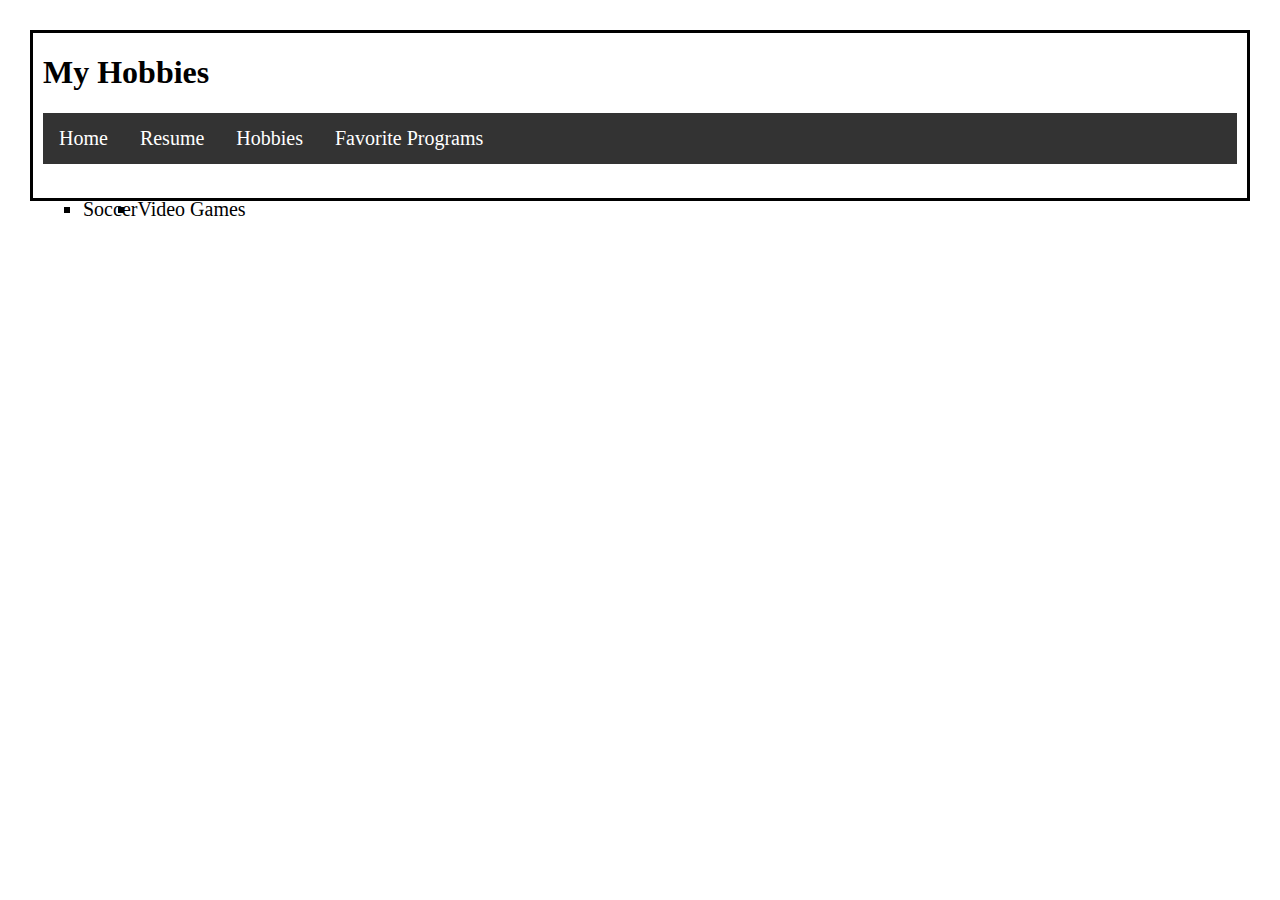
<file: hobbies.html>
<!DOCTYPE html>
<html>
    <head>
        <title>First_Project</title>
        <link rel = "stylesheet" href = "style.css">
    </head>
    <body>
        <h1>My Hobbies</h1>
        <ul class = "navbar">
            <li><a href="index.html">Home</a></li>
            <li><a href="resume.html">Resume</a></li>
            <li><a href="hobbies.html">Hobbies</a></li>
            <li><a href="programs.html">Favorite Programs</a></li>
        </ul>
        <br>
        <ul>
            <li>Soccer</li>
            <li>Video Games</li>
        </ul>
    </body>
</html>
</file>
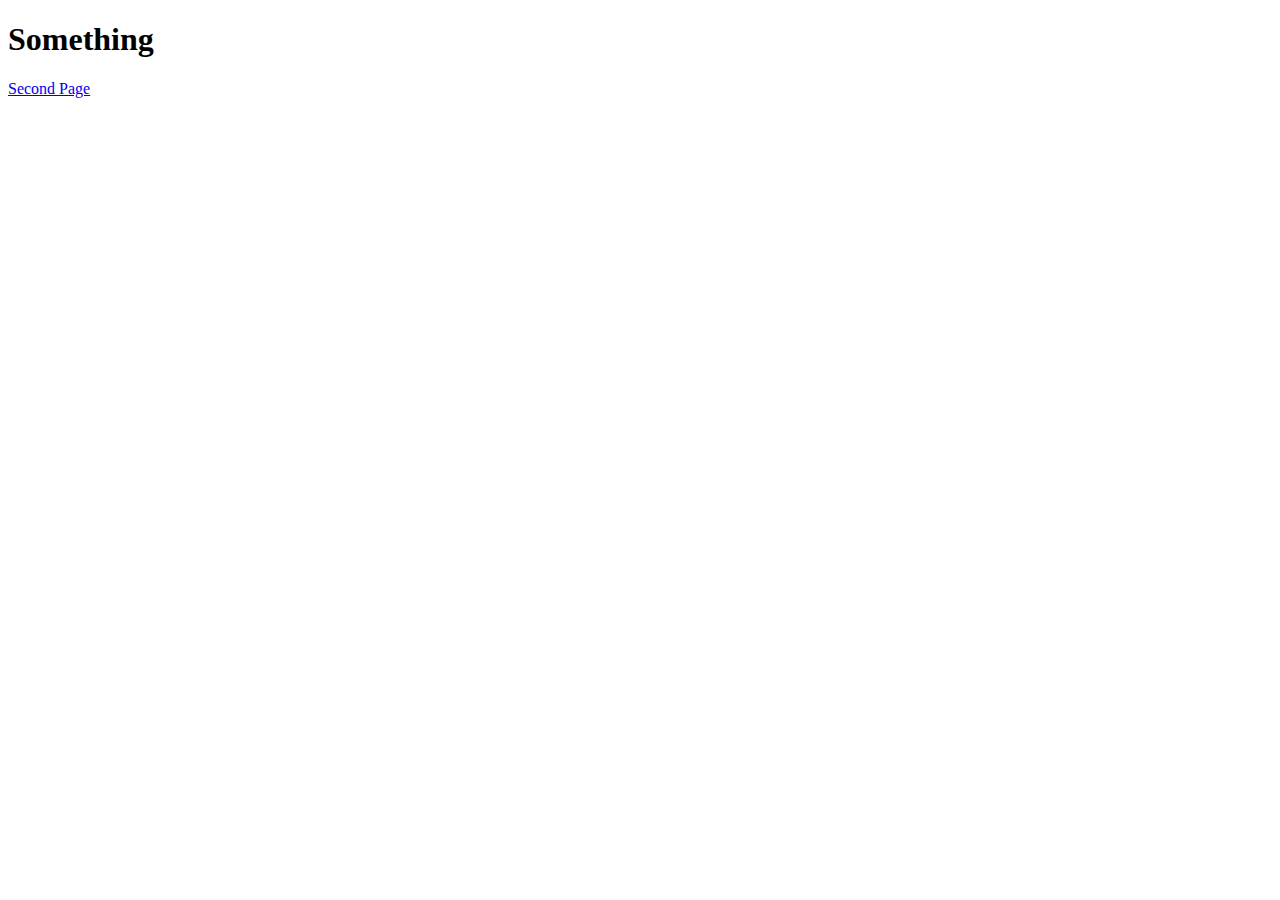
<file: main.html>
<!DOCTYPE html>
<html>
    <head>
        <title>First_Project</title>
    </head>
    <body>
        <h1>Something</h1>
        <a href = "second.html"onclick=>Second Page</a>
        <br>
        <img scr = "https://encrypted-tbn0.gstatic.com/images?q=tbn:ANd9GcQI-P6YEj913dohub0u4P1irgsYRp4WCHw3-g&usqp=CAU",height = "300"px>
    </body>
</html>
</file>
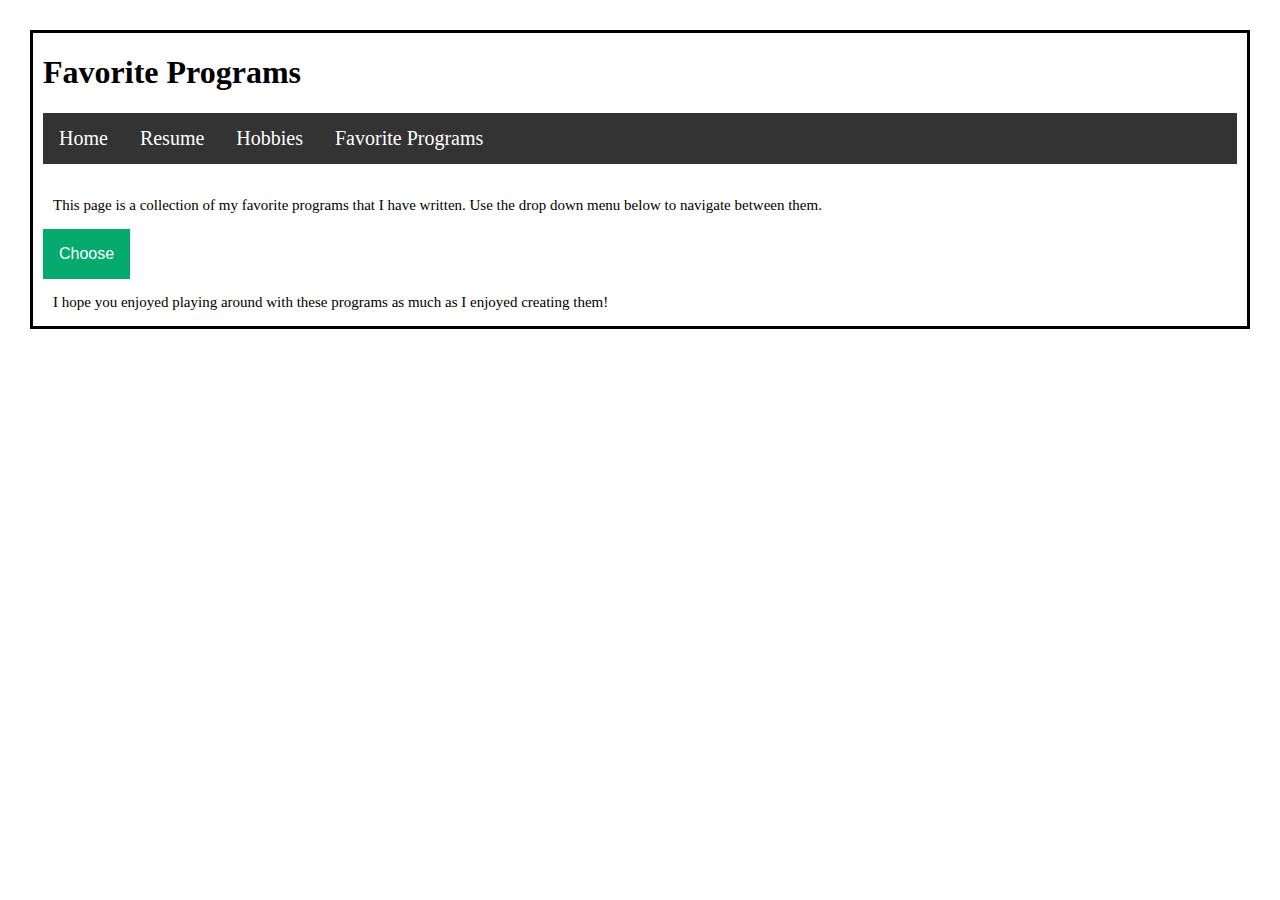
<file: programs.html>
<!DOCTYPE html>
<html>
    <head>
        <title>First_Project</title>
        <link rel = "stylesheet" href = "style.css">
    </head>
    <body>
        <h1>Favorite Programs</h1>
        <ul class = "navbar">
            <li><a href="index.html">Home</a></li>
            <li><a href="resume.html">Resume</a></li>
            <li><a href="hobbies.html">Hobbies</a></li>
            <li><a href="programs.html">Favorite Programs</a></li>
        </ul>
        <br>
        <p>This page is a collection of my favorite programs that I have written. Use the drop down menu below to navigate between them.</p>
        <div class="dropdown">
            <button class="dropbtn">Choose</button>
            <div class="dropdown-content">
                <iframe frameborder="0" width="500px" height="600px" src="https://replit.com/@Evan257/Github-iframe-1?embed=true"></iframe>
                <iframe frameborder="0" width="500px" height="600px" src="https://replit.com/@Evan257/Github-iframe-2?embed=true"></iframe>
                <iframe frameborder="0" width="500px" height="600px" src="https://replit.com/@Evan257/Github-iframe-3?embed=true"></iframe>
            </div>
          </div>
        <br>
        <p>I hope you enjoyed playing around with these programs as much as I enjoyed creating them!</p>
    </body>
</html>
</file>
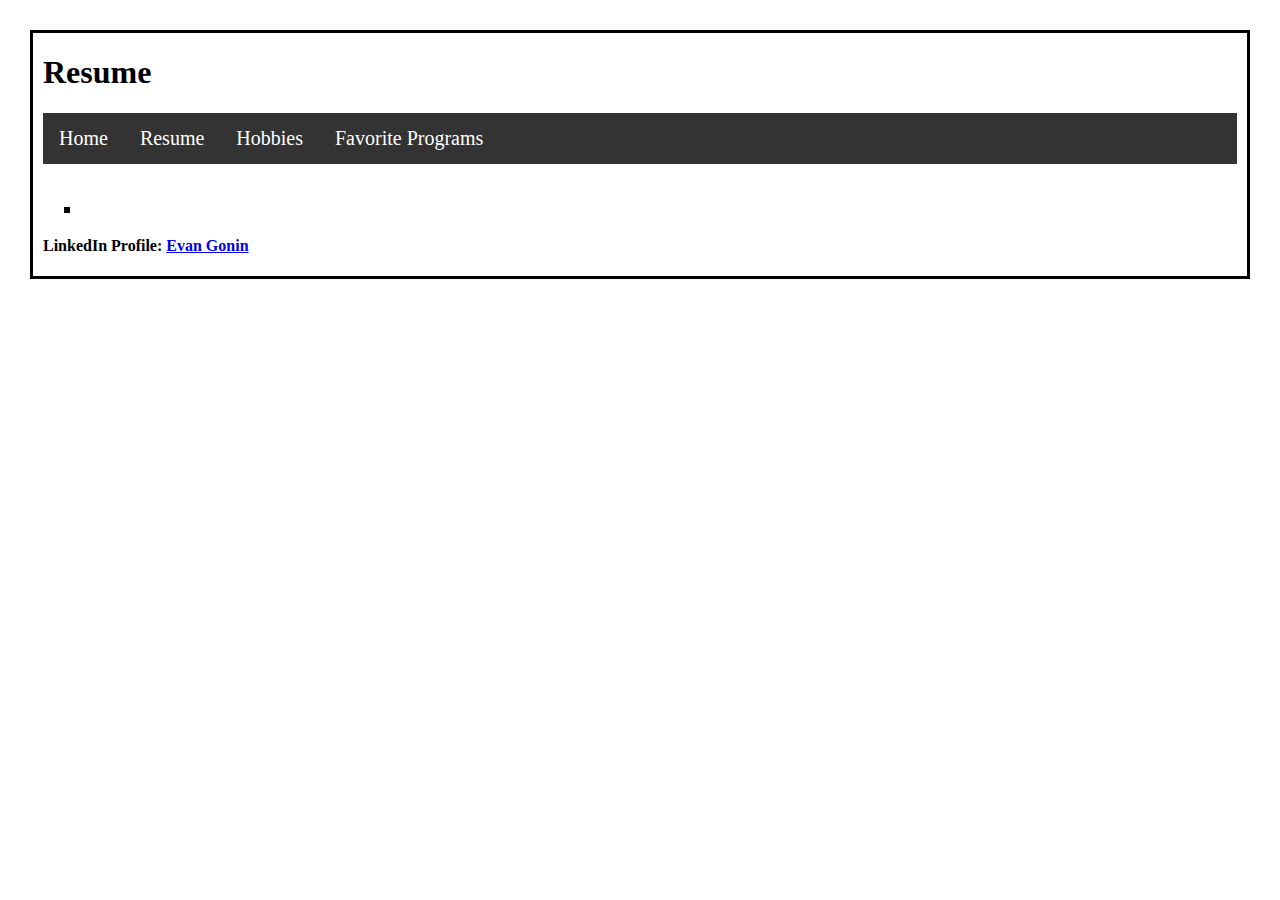
<file: resume.html>
<!DOCTYPE html>
<html>
    <head>
        <title>First_Project</title>
        <link rel = "stylesheet" href = "style.css">
    </head>
    <body>
        <h1>Resume</h1>
        <ul class = "navbar">
            <li><a href="index.html">Home</a></li>
            <li><a href="resume.html">Resume</a></li>
            <li><a href="hobbies.html">Hobbies</a></li>
            <li><a href="programs.html">Favorite Programs</a></li>
        </ul>
        <br>
        <ul>
            <li></li>
        </ul>
        <br>
        <h4>LinkedIn Profile: <a href = "https://www.linkedin.com/in/evan-gonin-a6405b238/">Evan Gonin</a></h4>
    </body>
</html>
</file>
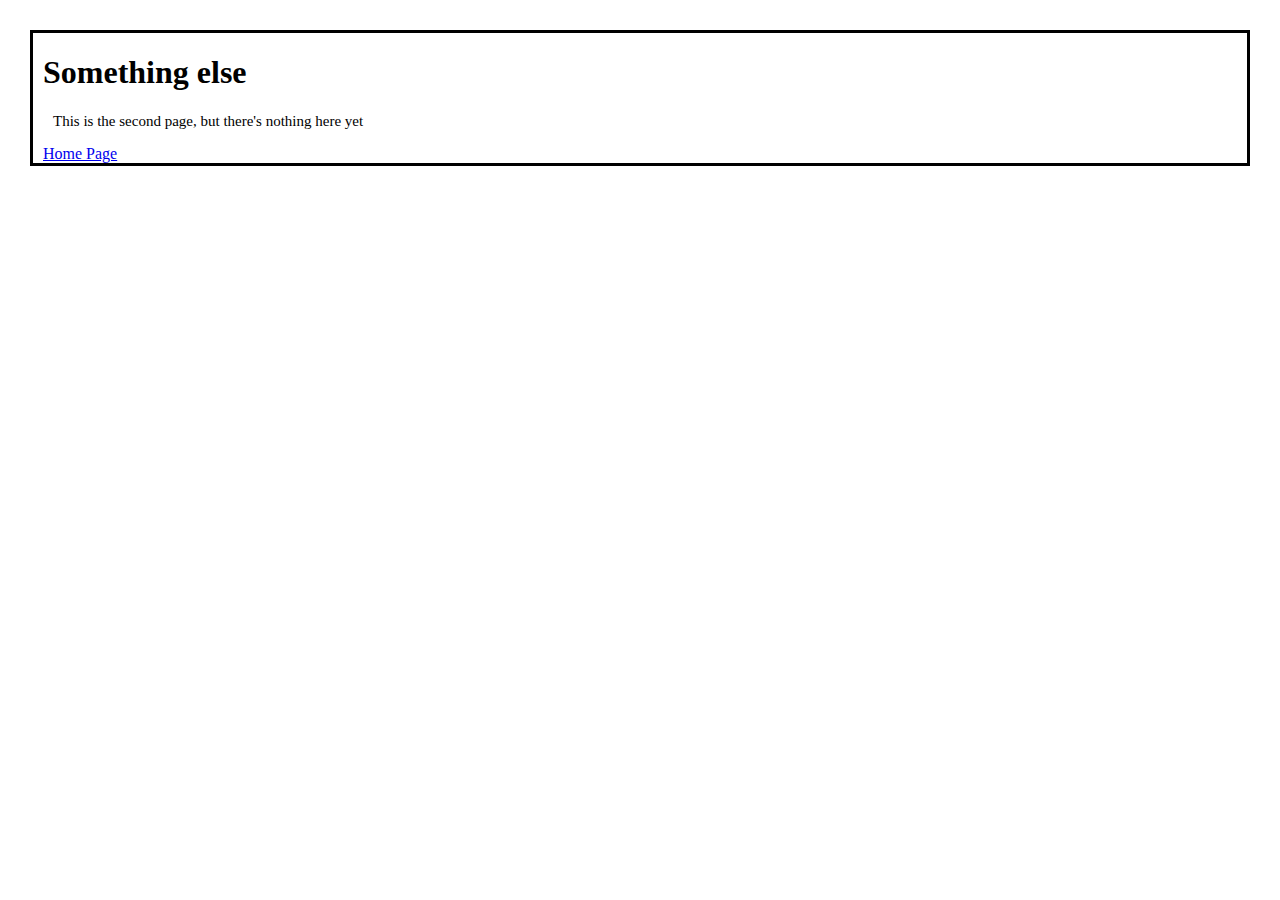
<file: second.html>
<!DOCTYPE html>
<html>
    <head>
        <title>First_Project</title>
        <link rel = "stylesheet" href = "style.css">
    </head>
    <body>
        <h1>Something else</h1>
        <p>This is the second page, but there's nothing here yet</p>
        <a href = "main.html"onclick=>Home Page</a>
    </body>
</html>
</file>
<file: style.css>
body{
    margin-top: 30px;
    margin-bottom: 30px;
    margin-left: 30px;
    margin-right: 30px;
    border-style: solid;
    border-width: 20%;
    border-color: black;
    padding-left: 10px;
    padding-right: 10px;
}

p{
    padding-left: 10px;
    padding-right: 10px;
    font-size: 15px;
    text-align: justify;
}

h2{
    padding-left: 10px;
    padding-right: 10px;  
}

 ul{
    list-style-type: square;
  }
/*-----------------Drop Down Starts--------------------*/
.dropbtn {
    background-color: #04AA6D;
    color: white;
    padding: 16px;
    font-size: 16px;
    border: none;
  }
  
  /* The container <div> - needed to position the dropdown content */
  .dropdown {
    position: relative;
    display: inline-block;
    padding-left: 0%;
  }
  
  /* Dropdown Content (Hidden by Default) */
  .dropdown-content {
    display: none;
    position: center;
    background-color: #f1f1f1;
    min-width: 160px;
    box-shadow: 0px 8px 16px 0px rgba(0,0,0,0.2);
    z-index: 1;
  
  }
  
  /* Links inside the dropdown */
  .dropdown-content a {
    color: black;
    padding: 6px 10px;
    text-decoration: none;
    display: block;
    font-size: 20px;
  }
  
  /* Change color of dropdown links on hover */
  .dropdown-content a:hover {background-color: #ddd;}
  
  /* Show the dropdown menu on hover */
  .dropdown:hover .dropdown-content {display: block;}
  
  /* Change the background color of the dropdown button when the dropdown content is shown */
  .dropdown:hover .dropbtn {background-color: #3e8e41;}
/*-----------------Drop Down Ends--------------------*/

/*-----------------Navbar Starts--------------------*/
  .navbar {
    list-style-type: none;
    margin: 0;
    padding: 0;
    overflow: hidden;
    background-color: #333;
  }
  
  li {
    float: left;
    font-size: 20px;
  }
  
  li a {
    display: block;
    color: white;
    text-align: center;
    padding: 14px 16px;
    text-decoration: none;
  }
  
  /* Change the link color to #111 (black) on hover */
  li a:hover {
    background-color: #111;
  }
/*-----------------Navbar Ends--------------------*/

  img{
    padding: 10px;
  }
</file>
